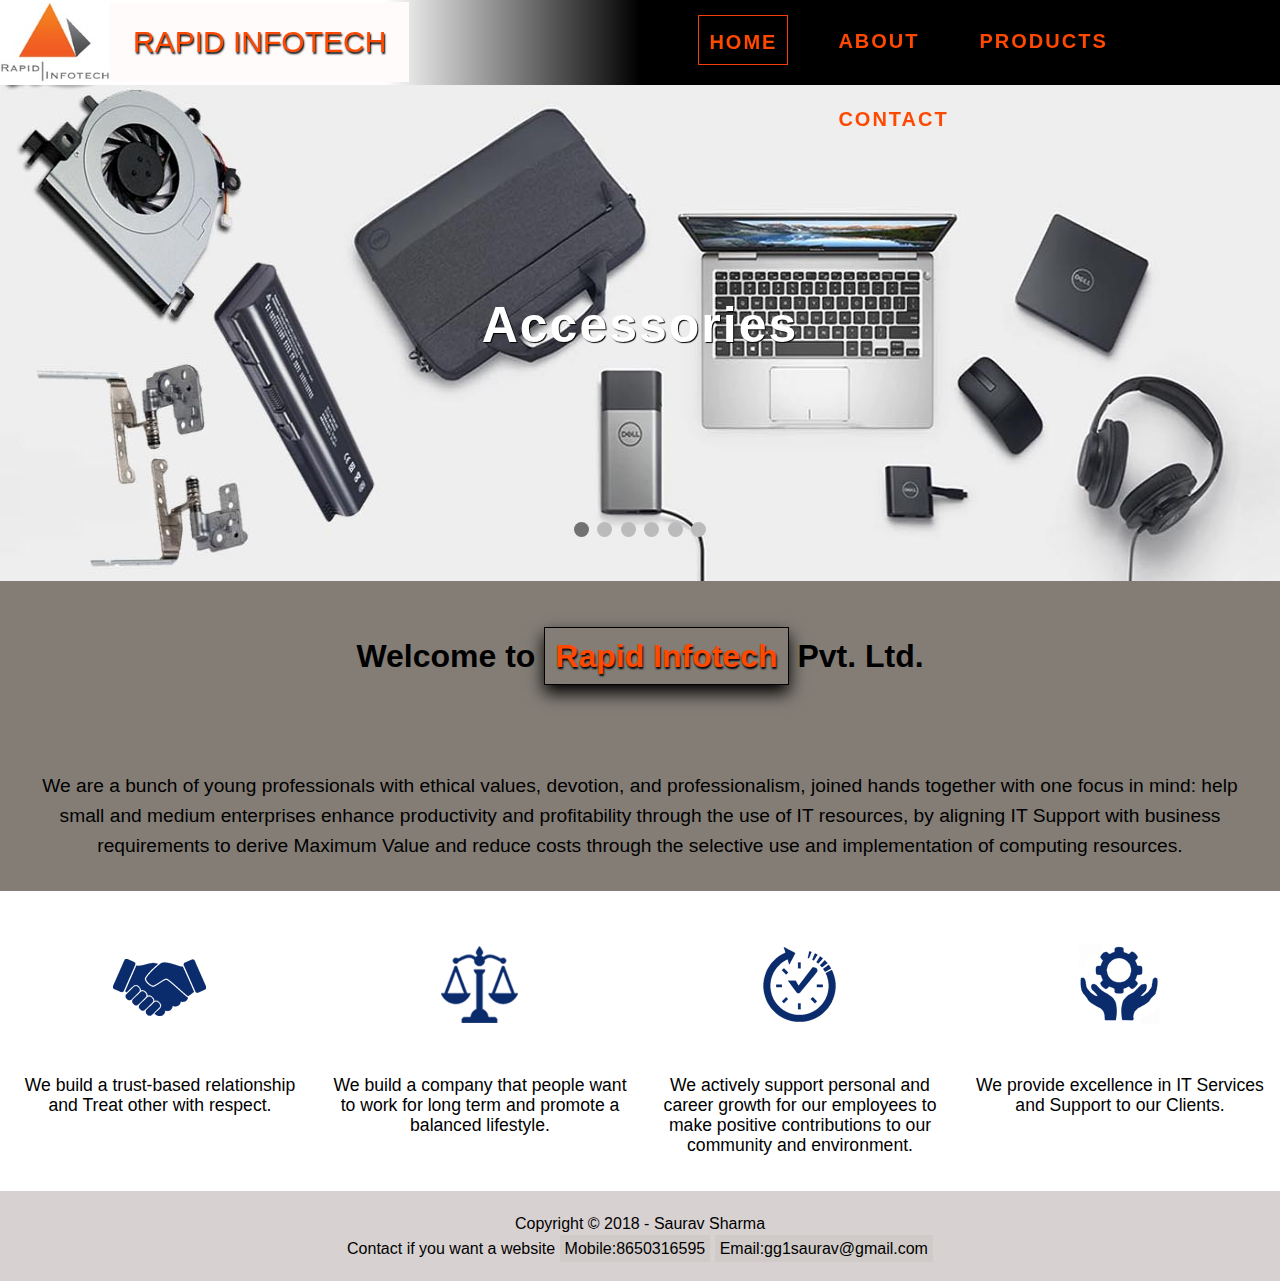
<file: index.html>
<!DOCTYPE html>
<html lang="en">

<head>
    <meta charset="UTF-8">
    <meta name="viewport" content="width=device-width, initial-scale=1.0">
    <meta http-equiv="X-UA-Compatible" content="ie=edge">
    <title>Rapid Infotech</title>
    <link rel="stylesheet" href="css/main.css">
    <link rel="stylesheet" href="https://use.fontawesome.com/releases/v5.2.0/css/all.css" integrity="sha384-hWVjflwFxL6sNzntih27bfxkr27PmbbK/iSvJ+a4+0owXq79v+lsFkW54bOGbiDQ"
        crossorigin="anonymous">
    
</head>


<body>
    <!-- header -->
    <header>
        <div id="company">
            <div class="logo">
                <img src="img/Rapid.jpg" alt="logo">
            </div>
            <div class="cname">RAPID INFOTECH</div>
        </div>
        <!-- logo -->
        <div class="navbar">
            <!-- navigation bar -->
            <ul id="nav">
                <li class="active">
                    <a href="index.html" target="_self">HOME</a>
                </li>
                <li>
                    <a href="about.html" target="_self">ABOUT</a>
                </li>
                <li>
                    <a href="product.html">PRODUCTS</a>
                </li>

                <li>
                    <a href="contact.html">CONTACT</a>
                </li>
            </ul>
        </div>
    </header>


    <!-- slide show -->
    <div class="slideshow-container">

        <div class="mySlides fade">
            <div class="numbertext">1 / 6</div>
            <img src="img/Accessories.jpg" style="width:100%">
            <div class="text">Accessories</div>
        </div>

        <div class="mySlides fade">
            <div class="numbertext">2 / 6</div>
            <img src="img/banner-3-2.jpg" style="width:100%">
            <div class="text">Networking Solutions</div>
        </div>

        <div class="mySlides fade">
            <div class="numbertext">3 / 6</div>
            <img src="img/laptop.png" style=" width:100%">
            <div class="text">Laptops</div>
        </div>
        <div class="mySlides fade">
            <div class="numbertext">4 / 6</div>
            <img src="img/Surveillance.jpg" style=" width:100%">
            <div class="text">Surveillance Solutions</div>
        </div>
        <div class="mySlides fade">
            <div class="numbertext">5 / 6</div>
            <img src="img/hardware.jpg" style=" width:100%">
            <div class="text">Hardware Solutions</div>
        </div>
        <div class="mySlides fade">
            <div class="numbertext">6 / 6</div>
            <img src="img/banner-2.jpg" style=" width:100%">
            <div class="text">Software Solutions</div>
        </div>

    </div>
    <br>

    <div class="dottt" style="text-align:center">
        <span class="dot"></span>
        <span class="dot"></span>
        <span class="dot"></span>
        <span class="dot"></span>
        <span class="dot"></span>
        <span class="dot"></span>
    </div>


    <!-- section1 -->
    <div class="sec1">
        <h1>Welcome to
            <span>Rapid Infotech</span> Pvt. Ltd.</h1>
        <p>We are a bunch of young professionals with ethical values, devotion, and professionalism, joined hands together with
            one focus in mind: help small and medium enterprises enhance productivity and profitability through the use of
            IT resources, by aligning IT Support with business requirements to derive Maximum Value and reduce costs through
            the selective use and implementation of computing resources.</p>
    </div>

    <!-- section2 -->
    <div class="secb">
        <div class="column a">
            <img src="img/trust1.png" alt="img">
            <br>
            <p>We build a trust-based relationship and Treat other with respect.</p>
        </div>
        <div class="column b">
            <img src="img/stability.png" alt="stability">
            <br>
            <p>We build a company that people want to work for long term and promote a balanced lifestyle.</p>
        </div>
        <div class="column c">
            <img src="img/avail.png" alt="availability">
            <br>
            <p>We actively support personal and career growth for our employees to make positive contributions to our community
                and environment.</p>
        </div>
        <div class="column d">
            <img src="img/optimization.png" alt="optimization">
            <br>
            <p>We provide excellence in IT Services and Support to our Clients.</p>
        </div>
    </div>

    <!-- section3 -->


    <!-- footer -->
    <footer class="branding">
        <p>Copyright &copy; 2018 - Saurav Sharma
            <br> Contact if you want a website
            <span>Mobile:8650316595</span>
            <span>Email:gg1saurav@gmail.com</span>
        </p>
    </footer>

    <script>
        var slideIndex = 0;
        showSlides();

        function showSlides() {
            var i;
            var slides = document.getElementsByClassName("mySlides");
            var dots = document.getElementsByClassName("dot");
            for (i = 0; i < slides.length; i++) {
                slides[i].style.display = "none";
            }
            slideIndex++;
            if (slideIndex > slides.length) {
                slideIndex = 1
            }
            for (i = 0; i < dots.length; i++) {
                dots[i].className = dots[i].className.replace(" active", "");
            }
            slides[slideIndex - 1].style.display = "block";
            dots[slideIndex - 1].className += " active";
            setTimeout(showSlides, 2500); // Change image every 2 seconds
        }
    </script>

</body>

</html>
</file>
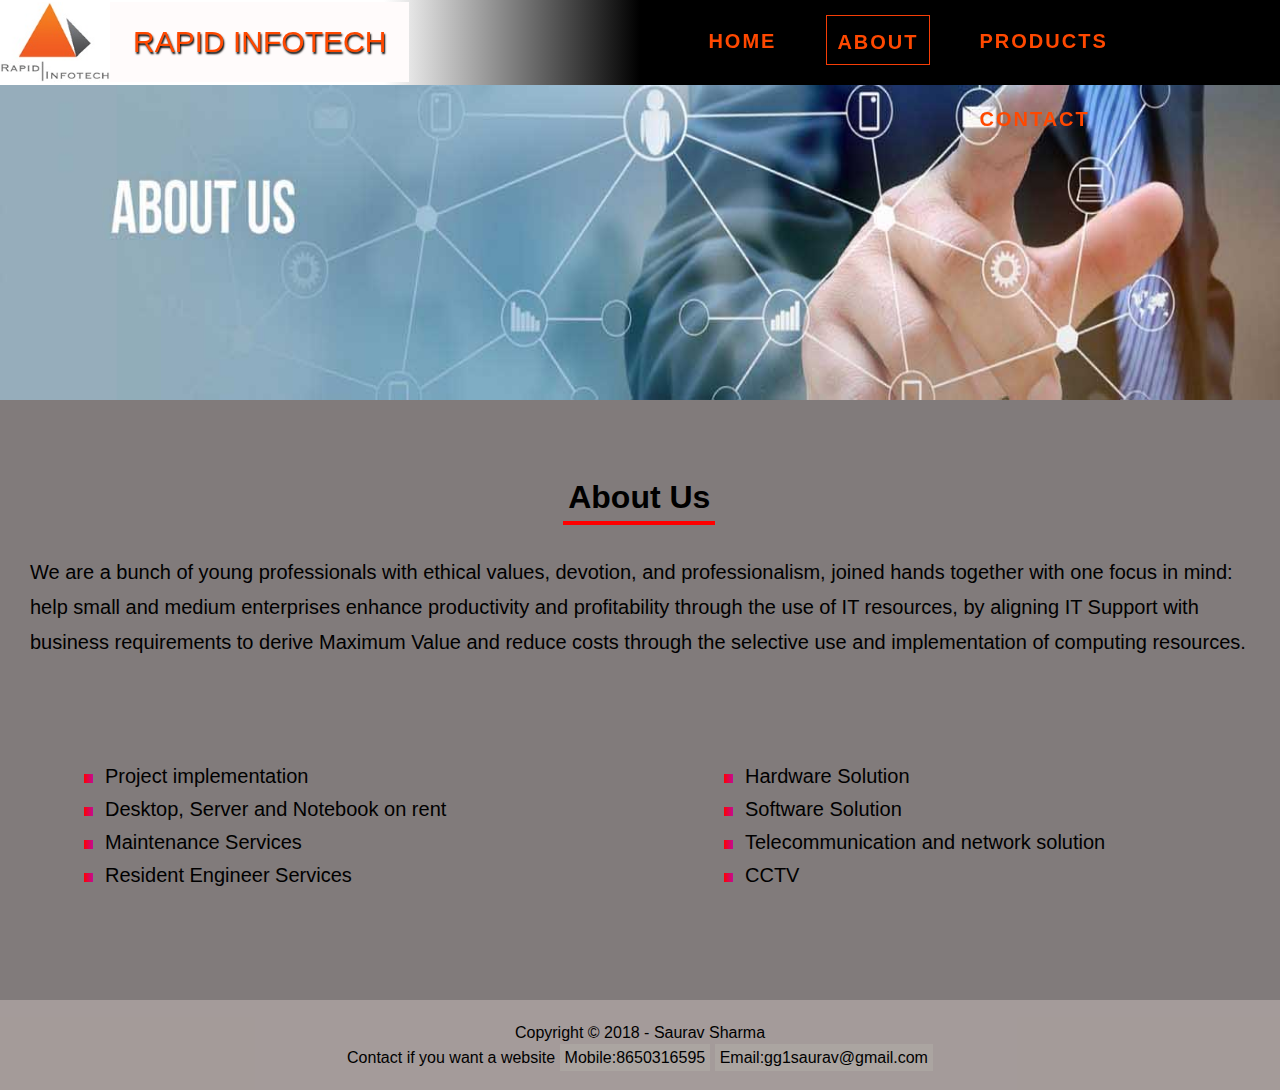
<file: about.html>
<!DOCTYPE html>
<html lang="en">

<head>
    <meta charset="UTF-8">
    <meta name="viewport" content="width=device-width, initial-scale=1.0">
    <meta http-equiv="X-UA-Compatible" content="ie=edge">
    <title>About Rapid Infotech</title>
    <link rel="stylesheet" href="css/main.css">
    <link rel="stylesheet" href="css/about.css">
    <link rel="stylesheet" href="https://use.fontawesome.com/releases/v5.2.0/css/all.css" integrity="sha384-hWVjflwFxL6sNzntih27bfxkr27PmbbK/iSvJ+a4+0owXq79v+lsFkW54bOGbiDQ"
        crossorigin="anonymous">

</head>

<body>
    <!-- header -->
    <header>
        <div id="company">
            <div class="logo">
                <img src="img/Rapid.jpg" alt="logo">
            </div>
            <div class="cname">RAPID INFOTECH</div>
        </div>
        <!-- logo -->
        <div class="navbar">
            <!-- navigation bar -->
            <ul id="nav">
                <li>
                    <a href="index.html">HOME</a>
                </li>
                <li class="active">
                    <a href="about.html" target="_self">ABOUT</a>
                </li>
                <li>
                    <a href="product.html">PRODUCTS</a>
                </li>

                <li>
                    <a href="contact.html">CONTACT</a>
                </li>
            </ul>
        </div>
    </header>


    <!-- photo -->

    <img src="img/about-banner.jpg" alt="about us" width="100%">

    <!-- section3 -->
    <div class="aboutus">
        <h1>About Us</h1>
        <p>We are a bunch of young professionals with ethical values, devotion, and professionalism, joined hands together with
            one focus in mind: help small and medium enterprises enhance productivity and profitability through the use of
            IT resources, by aligning IT Support with business requirements to derive Maximum Value and reduce costs through
            the selective use and implementation of computing resources.</p>
    </div>
    <div class="list">
        <ul class="col a">
            <li>Project implementation</li>
            <li>Desktop, Server and Notebook on rent</li>
            <li>Maintenance Services</li>
            <li>Resident Engineer Services</li>
        </ul>

        <ul class="col b">
            <li>Hardware Solution</li>
            <li>Software Solution</li>
            <li>Telecommunication and network solution</li>
            <li>CCTV</li>
        </ul>
    </div>

    <!-- footer -->
    <footer class="branding">
        <p>Copyright &copy; 2018 - Saurav Sharma
            <br> Contact if you want a website
            <span>Mobile:8650316595</span>
            <span>Email:gg1saurav@gmail.com</span>
        </p>
    </footer>

</body>

</html>
</file>
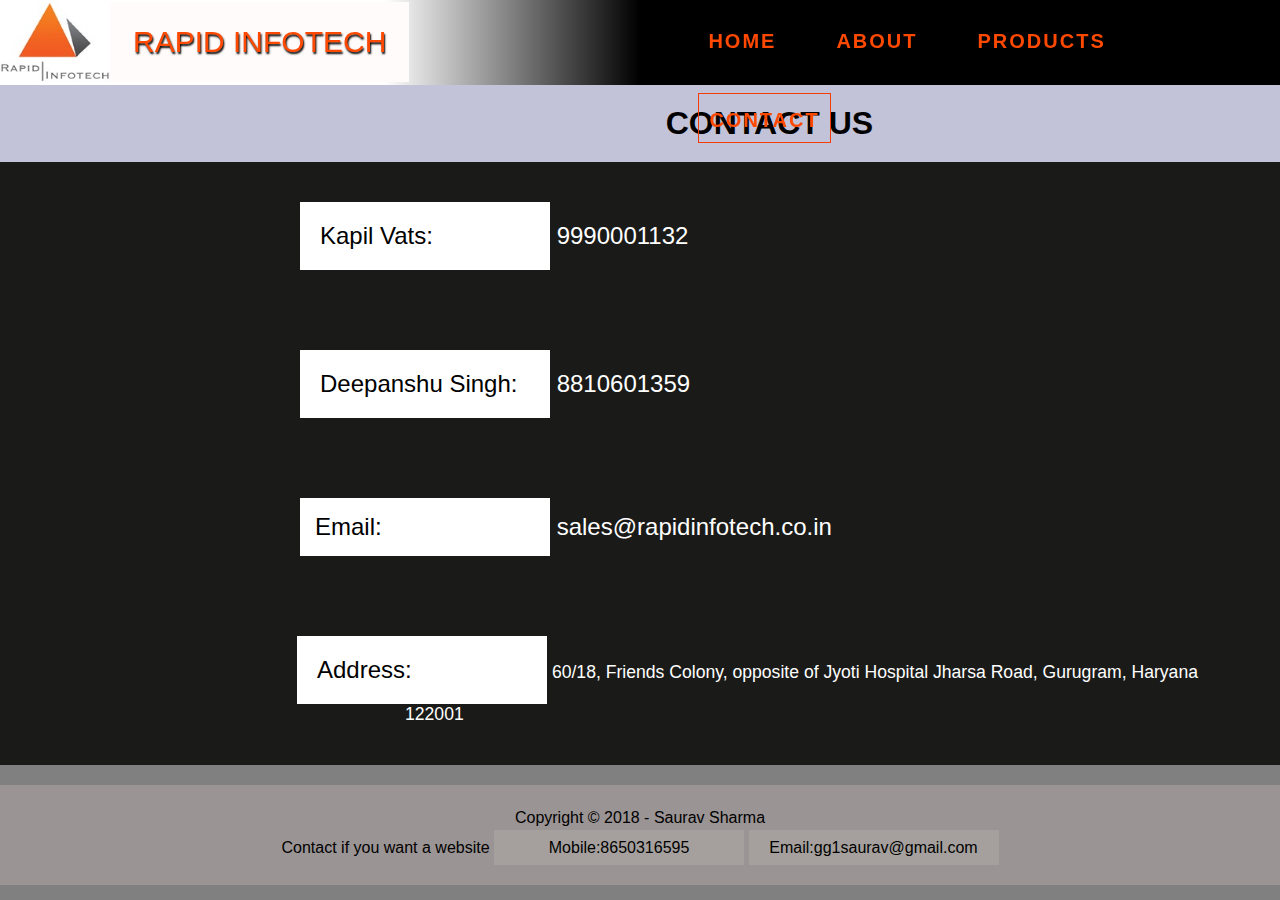
<file: contact.html>
<!DOCTYPE html>
<html lang="en">

<head>
    <meta charset="UTF-8">
    <meta name="viewport" content="width=device-width, initial-scale=1.0">
    <meta http-equiv="X-UA-Compatible" content="ie=edge">
    <title>Rapid Infotech</title>
    <link rel="stylesheet" href="css/main.css">
    <link rel="stylesheet" href="https://use.fontawesome.com/releases/v5.2.0/css/all.css" integrity="sha384-hWVjflwFxL6sNzntih27bfxkr27PmbbK/iSvJ+a4+0owXq79v+lsFkW54bOGbiDQ"
        crossorigin="anonymous">
    <link rel="stylesheet" href="css/contact.css">
</head>


<body>
    <!-- header -->
    <header>
        <div id="company">
            <div class="logo">
                <img src="img/Rapid.jpg" alt="logo">
            </div>
            <div class="cname">RAPID INFOTECH</div>
        </div>
        <!-- logo -->
        <div class="navbar">
            <!-- navigation bar -->
            <ul id="nav">
                <li>
                    <a href="index.html" target="_self">HOME</a>
                </li>
                <li>
                    <a href="about.html" target="_self">ABOUT</a>
                </li>
                <li>
                    <a href="product.html">PRODUCTS</a>
                </li>

                <li class="active">
                    <a href="contact.html">CONTACT</a>
                </li>
            </ul>
        </div>
    </header>

    <div class="empty"></div>

    <div class="contt">
        <h1>
            <span>
                <i class="fa fa-address-card"></i>
            </span> CONTACT US</h1>
    </div>

    <div class="phonea">
        <span><i class="fa fa-phone-square"></i>  Kapil Vats:</span> 9990001132
    </div>

    <div class="phoneb">
        <span><i class="fa fa-phone-square"></i>  Deepanshu Singh:</span> 8810601359</li>
    </div>

    <div class="id">
        <span><i class="fa fa-envelope"></i>Email:</span> sales@rapidinfotech.co.in
    </div>

    <div class="address">
        <span><i class="fa fa-map-marker-alt"></i> Address:</span> 60/18, Friends Colony, opposite of Jyoti Hospital Jharsa Road, Gurugram, Haryana 122001
    </div>

    <footer class="branding">
        <p>Copyright &copy; 2018 - Saurav Sharma
            <br> Contact if you want a website
            <span>Mobile:8650316595</span>
            <span>Email:gg1saurav@gmail.com</span>
        </p>
    </footer>


</body>

</html>
</file>
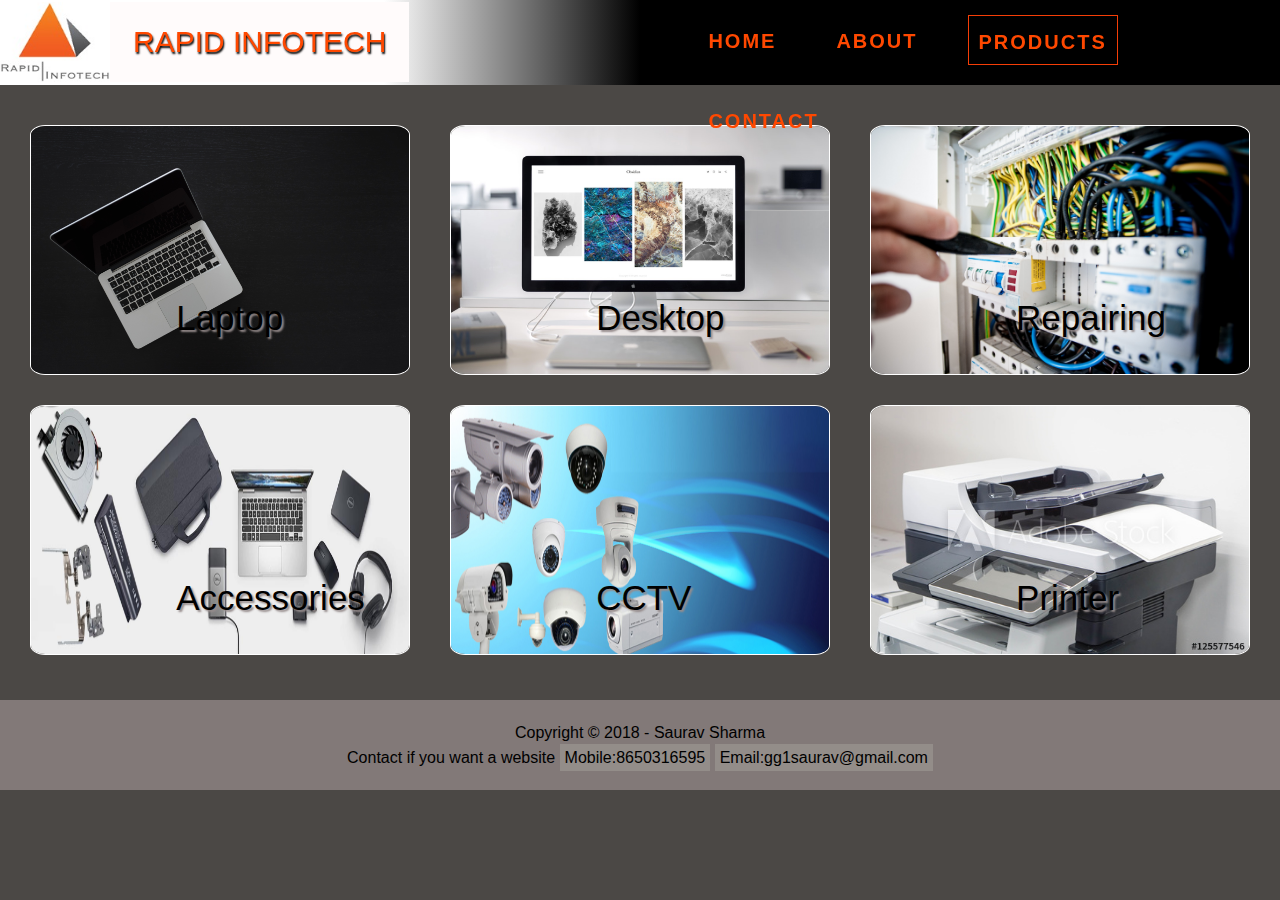
<file: product.html>
<!DOCTYPE html>
<html lang="en">

<head>
    <meta charset="UTF-8">
    <meta name="viewport" content="width=device-width, initial-scale=1.0">
    <meta http-equiv="X-UA-Compatible" content="ie=edge">
    <title>Rapid Infotech</title>
    <link rel="stylesheet" href="css/main.css">
    <link rel="stylesheet" href="css/product.css">
    <link rel="stylesheet" href="https://use.fontawesome.com/releases/v5.2.0/css/all.css" integrity="sha384-hWVjflwFxL6sNzntih27bfxkr27PmbbK/iSvJ+a4+0owXq79v+lsFkW54bOGbiDQ"
        crossorigin="anonymous">

</head>

<body>
    <!-- header -->
    <header>
        <div id="company">
            <div class="logo">
                <img src="img/Rapid.jpg" alt="logo">
            </div>
            <div class="cname">RAPID INFOTECH</div>
        </div>
        <!-- logo -->
        <div class="navbar">
            <!-- navigation bar -->
            <ul id="nav">
                <li>
                    <a href="index.html" target="_self">HOME</a>
                </li>
                <li>
                    <a href="about.html" target="_self">ABOUT</a>
                </li>
                <li class="active">
                    <a href="product.html">PRODUCTS</a>
                </li>

                <li>
                    <a href="contact.html">CONTACT</a>
                </li>
            </ul>
        </div>
    </header>
    <div class="gg">
        <div class="gallery">
            <img src="img/laptop2.jpg" alt="img">
            <div class="caption">Laptop</div>
        </div>
        <div class="gallery">
            <img src="img/computer2.jpeg" alt="img">
            <div class="caption">Desktop</div>
        </div>
        <div class="gallery">
            <img src="img/repairing2.jpg" alt="img">
            <div class="caption">Repairing</div>
        </div>
        <div class="gallery">
            <img src="img/Accessories.jpg" alt="img">
            <div class="caption">Accessories</div>
        </div>
        <div class="gallery">
            <img src="img/Surveillance.jpg" alt="img">
            <div class="caption">CCTV</div>
        </div>
        <div class="gallery">
            <img src="img/printer.jpg" alt="img">
            <div class="caption">Printer</div>
        </div>
    </div>

    <footer class="branding">
        <p>Copyright &copy; 2018 - Saurav Sharma
            <br> Contact if you want a website
            <span>Mobile:8650316595</span>
            <span>Email:gg1saurav@gmail.com</span>
        </p>
    </footer>

</body>

</html>
</file>
<file: css/main.css>
* {
    box-sizing: border-box;
    margin: 0;
    padding: 0;
}

body {
    font-family: Arial, Helvetica, sans-serif;
}

header {
    position: fixed;
    width: 100%;
    background-image: linear-gradient(to right, white 30%, black 50%);
    height: 85px;
    z-index: 1;
    display: inline-block;
}

.cname {
    color: rgb(255, 60, 0);
    position: absolute;
    left: 110px;
    top: 2px;
    font-size: 30px;
    text-shadow: 1px 2px 2px black;
    color: rgb(255, 72, 0);
    padding: 23px;
    background-color: rgb(255, 251, 251);
}

.logo img {
    width: 110px;
    height: 80px;
    position: absolute;
    top: 2px;
    left: 0px;
}

.navbar ul {
    list-style-type: none;
    margin: 0;
    padding: 0;
    margin-left: 53%;
}

.navbar ul li {
    float: left;
    margin: 15px 20px 15px 20px;
    background-color: rgba(221, 45, 45, 0);
    transition: 0.5s;
    padding-top: 5px;
    transition: 0.5s;
    /* FIXXXX */
}

.navbar ul li a {
    font-family: 'Segoe UI', Tahoma, Geneva, Verdana, sans-serif;
    text-decoration: none;
    color: rgb(255, 72, 0);
    padding: 10px;
    display: inline-block;
    font-size: 20px;
    font-weight: 600;
    letter-spacing: 2px;
    transition: 0.5s;
}

.navbar ul li.active {
    border: 1px solid rgb(245, 62, 7);
}

.navbar ul li:hover {}

.navbar ul li:hover a {
    color: rgb(255, 72, 0);
    transform: translate(0, -8px);
}

header::after {
    /* clearfix */
    content: "";
    display: table;
    clear: both;
}

/* slide show SLIDE SHOW ALKJFIASDFPHOADFIHADFIH;AIDFHAISHF;LIAHDFIA;SFIDHAISDHFIASHF */
.mySlides {
    display: none;
}

img {
    height: 500px;
}

/* Slideshow container */
.slideshow-container {
    max-width: 100%;
    position: relative;
    margin: auto;
    top: 85px;
}

/* Caption text */
.text {
    font-family: 'Trebuchet MS', 'Lucida Sans Unicode', 'Lucida Grande', 'Lucida Sans', Arial, sans-serif;
    color: rgb(255, 255, 255);
    font-size: 50px;
    padding: 8px 12px;
    position: absolute;
    bottom: 45%;
    width: 100%;
    text-align: center;
    font-weight: bold;
    letter-spacing: 2px;
    text-shadow: 1px 1px 1px black;
}

/* Number text (1/3 etc) */
.numbertext {
    color: #ffffff00;
    font-size: 12px;
    padding: 8px 12px;
    position: absolute;
    top: 0;
}

/* The dots/bullets/indicators */
.dot {
    position: relative;
    height: 15px;
    width: 15px;
    margin: 0 2px;
    background-color: #bbb;
    border-radius: 50%;
    display: inline-block;
    transition: background-color 0.6s ease;
}

.active {
    background-color: #717171;
}

/* Fading animation */
.fade {
    -webkit-animation-name: fade;
    -webkit-animation-duration: 1.5s;
    animation-name: fade;
    animation-duration: 1.5s;
}

.slideshow-container::after {
    content: "";
    display: table;
    clear: both;
}

.dot::after {
    content: "";
    display: table;
    clear: both;
}

.sec1 {
    color: black;
    position: relative;
    text-align: center;
    background-color: #837d76;
}

.sec1 h1 {
    margin-top: 40px;
    line-height: 150px;
}

.sec1 span {
    text-shadow: 1px 2px 2px black;
    color: rgb(255, 72, 0);
    border: 1px solid black;
    padding: 10px;
    box-shadow: 0 8px 16px 0 rgb(0, 0, 0);
}

.sec1 p {
    margin-top: 10px;
    justify-content: center;
    font-size: 1.2em;
    font-family: 'Gill Sans', 'Gill Sans MT', Calibri, 'Trebuchet MS', sans-serif;
    padding: 30px;
    line-height: 30px;
}

.secb {
    z-index: 1;
}

.secb .column {
    background-color: rgb(255, 255, 255);
    height: 300px;
    float: left;
    width: 25%;
    padding: 10px;
    text-align: center;
}

.column img {
    width: 100px;
    height: 100px;
    margin: 35px;
}

.secb p {
    font-family: 'Gill Sans', 'Gill Sans MT', Calibri, 'Trebuchet MS', sans-serif;
    line-height: 20px;
    font-size: 1.1em;
}

footer {
    z-index: -1;
    height: 250px;
    position: relative;
    top: 20px;
    text-align: center;
    line-height: 25px;
}

footer p {
    background-color: #b4a6a685;
    top: 0;
    padding: 20px;
}

footer span {
    background-color: #bebdb24d;
    padding: 5px;
}

/* RESPONSIVE RESPONSIVE ASDFKASDFJKSDKSDALFJAS;KLJDFKALJSDFLKJASFKLJASKJFAS;KLJDFKJSDKFJASKLJDKJASDF */
@media only screen and (max-width: 600px) {
    .navbar ul li {
        float: none;
        width: 320px;
        text-align: center;
        display: block;
        margin: 0;
    }

    .navbar ul {
        margin-left: 0;
    }

    .navbar ul li.active {
        border-bottom: none;
        background-color: white;
    }

    .navbar ul li:hover a {
        color: rgb(255, 72, 0);
        font-size: 20px;
    }

    .sec1 h1 {
        margin: 0;
        padding: 0;
        line-height: 70px;
    }

    .sec1 span {
        display: block;
    }

    #company {
        display: none;
    }

    .slideshow-container {
        display: none;
    }

    header {
        background-image: none;
        position: static;
        background-color: black;
    }

    .dottt {
        display: none;
    }

    body {
        background-color: black;
    }

    .secb {
        display: none;
    }

    footer {
        height: 10px;
        margin-top: 0px;
        top: 0;
        line-height: 30px;
    }
}
</file>
<file: css/about.css>
body {
    background-color: rgb(129, 123, 123);
}

img {
    height: 400px;
}

.aboutus {
    
}

.aboutus h1 {
    display: inline-block;  
    margin-left: 44%;
    margin-top: 70px;
    padding: 5px;
    border-bottom: 4px solid rgb(255, 0, 0);
}

.aboutus p {
    margin: 30px;
    line-height: 35px;
    font-family: 'Gill Sans', 'Gill Sans MT', Calibri, 'Trebuchet MS', sans-serif;
    font-size: 20px;
    margin-bottom: 100px;
}


.col {
    font-family: 'Gill Sans', 'Gill Sans MT', Calibri, 'Trebuchet MS', sans-serif;
    float: left;
    width: 50%;
    padding-left: 100px;
    font-size: 20px;
    
}

.list li {
    padding: 5px;
    list-style-type: square;
    list-style-image: linear-gradient(to right, rgb(255, 0, 0) , rgb(194, 12, 148) 100% );
}


footer {
    position: absolute;
    top: 1000px;
    width: 100%;
    height: 90px;
    background-color: #bebdb24d;
}

@media only screen and (max-width: 600px) {
    img {
        display: none;
    }

    .aboutus h1 {
        margin-left: 0;
        padding: 10px;
    }

    .aboutus p {
        margin: 0;
        padding: 10px;
    }
    
    .col {
        padding: 0;
    }

    footer {
        height: 50px;
        margin-top: 0px;
        line-height: 40px;
    }
}
</file>
<file: css/contact.css>
.empty {
    height: 85px;
}

body {
    background-color: grey;
}

.contt {
    background-color: rgb(194, 194, 216);
    padding: 20px;
    text-align: center;
}

span {
    width: 250px;
    display: inline-block;
}

.phone {
    list-style-type: none;
    margin: 0;
    padding: 0;
    background-color: #1a1a18;
    font-family: 'Segoe UI', Tahoma, Geneva, Verdana, sans-serif;
}

.phonea {
    background-color: #1a1a18;
    color: white;
    padding: 40px;
    padding-left: 300px;
    font-size: 1.5rem;
    font-family: 'Segoe UI', Tahoma, Geneva, Verdana, sans-serif;
}

.phonea span {
    background-color: rgb(255, 255, 255);
    padding: 20px;
    color: black;
}
.phoneb {
    background-color: #1a1a18;
    color: white;
    padding: 40px;
    padding-left: 300px;
    font-size: 1.5rem;
    font-family: 'Segoe UI', Tahoma, Geneva, Verdana, sans-serif;
}

.phoneb span {
    background-color: rgb(255, 255, 255);
    padding: 20px;
    color: black;
}

.id {
    background-color: #1a1a18;
    color: white;
    padding: 40px;
    font-size: 1.5rem;
    font-family: 'Segoe UI', Tahoma, Geneva, Verdana, sans-serif;
    padding-left: 300px;
}

.id span {
    color: black;
    background-color: white;
    padding: 15px;
}

.address {
    background-color: #1a1a18;
    padding: 40px;
    font-size: 1.1rem;
    font-family: 'Segoe UI', Tahoma, Geneva, Verdana, sans-serif;
    padding-left: 405px;
    color: white;
}

.address span {
    background-color: white;
    padding: 20px;
    margin-left: -108px;
    color: black;
    font-size: 1.5rem;
}

footer {
    height: 90px;
}
</file>
<file: css/product.css>
body {
    background-color: rgb(75, 72, 69)
}

.gg {
    position: absolute;
    top: 85px;
    padding: 10px;
}

.gallery {
    position: relative;
    float: left;
    width: 33.33%;
    height: 250px;
    margin-top: 10px;
    padding: 20px;
    transition: 0.5s;
    margin-bottom: 20px;

    
}

.gallery img {
    width: 100%;
    height: 250px;
    border: 1px solid rgb(255, 255, 255);
    transition: 0.5s;
    border-radius: 4%;
}

.caption {
    color: black;
    text-shadow: 2px 2px 2px rgb(150, 140, 140);
    padding: 15px;
    text-align: center;
    font-size: 35px;
    font-family: 'Segoe UI', Tahoma, Geneva, Verdana, sans-serif;
    position: absolute;
    bottom: 1%;
    left: 36%;
    transition: 0.5s;
    text-align: center;
}


.gallery:hover img {
    border: 4px solid #ee4e0f;
}


.gallery::after {
    content: "";
    display: table;
    clear: both;
}

footer {
    position: absolute;
    top: 700px;
    width: 100%;
    height: 90px;
}

@media only screen and (max-width: 600px) {

    * {
        background-color: black;
    }

    .gg {
        top: 200px;
        padding: 0;
        background-color: black;
    }

    .gallery {
        margin: 10px;
        padding: 10px;
        height: 100px;
    }

    .gallery img {
        height: 100px;
    }

    .caption {
        display: none;
    }
}
</file>
